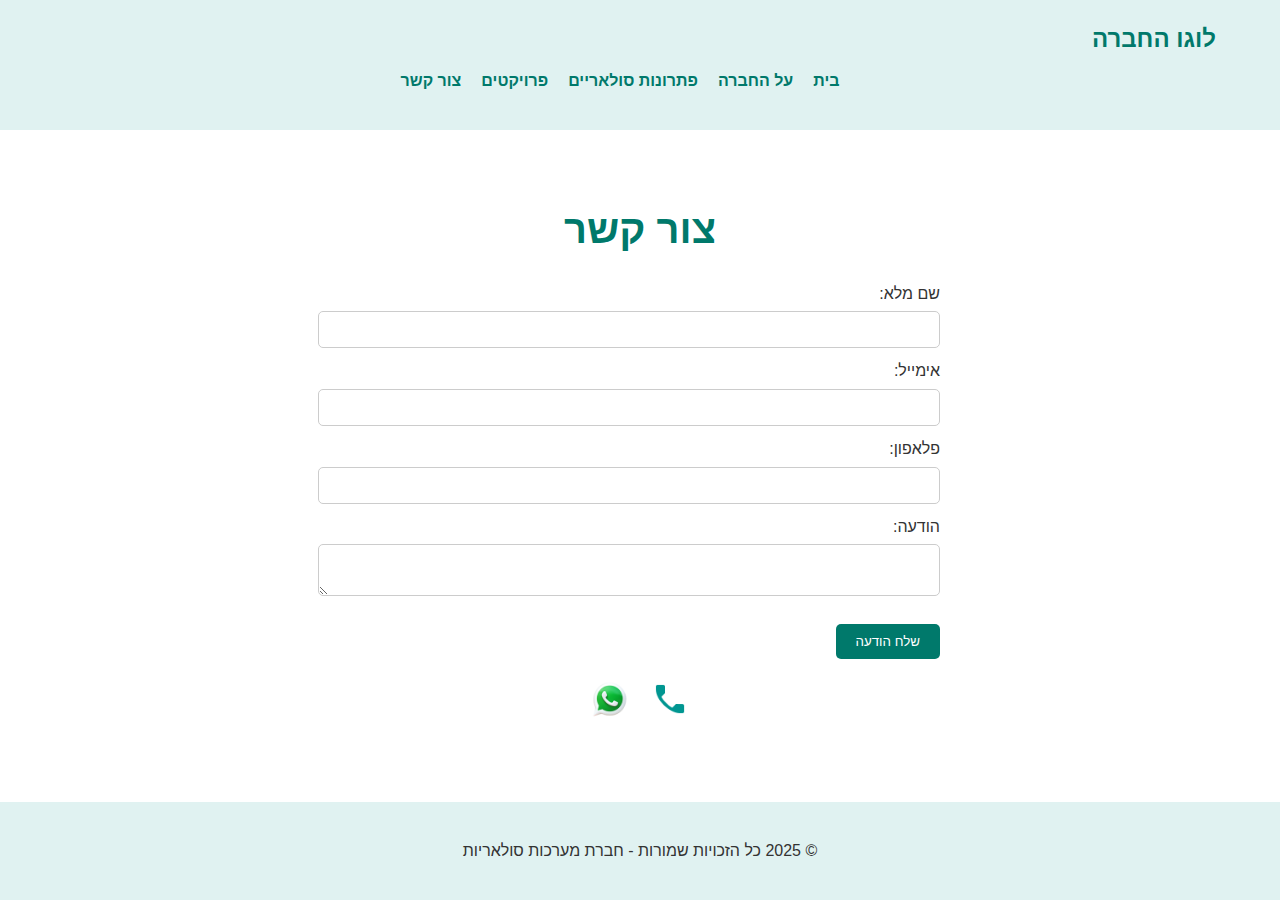
<file: contact.html>
<!DOCTYPE html>
<html lang="he">
<head>
  <meta charset="UTF-8">
  <meta name="viewport" content="width=device-width, initial-scale=1.0">
  <meta name="description" content="צור קשר לקבלת הצעת מחיר ופרטים נוספים על מערכות סולאריות">
  <meta name="keywords" content="צור קשר, הצעת מחיר, מערכות סולאריות, התקנה">
  <title>צור קשר</title>
  <link rel="stylesheet" href="assets/css/style.css">
</head>
<body>
  <!-- Header -->
  <header>
    <div class="container">
      <a href="index.html" class="logo">לוגו החברה</a>
      <nav>
        <ul>
          <li><a href="index.html">בית</a></li>
          <li><a href="about.html">על החברה</a></li>
          <li><a href="solutions.html">פתרונות סולאריים</a></li>
          <li><a href="projects.html">פרויקטים</a></li>
          <li><a href="contact.html">צור קשר</a></li>
        </ul>
      </nav>
    </div>
  </header>

  <!-- Main Content -->
  <main>
    <section class="contact">
      <h1>צור קשר</h1>
  <form 
    action="https://formspree.io/f/mdkeklpn" 
    method="POST"
    id="contactForm"
    >
    <!-- שדה נסתר שמגדיר לאן יפנה המשתמש לאחר שליחה מוצלחת -->
  <input type="hidden" name="_next" value="https://neo050.github.io/SolarSolutions/success.html">
  <label for="name">שם מלא:</label>
  <input type="text" id="name" name="name" required>

  <label for="email">אימייל:</label>
  <input type="email" id="email" name="email" required>

  <label for="phone">פלאפון:</label>
  <input type="number" id="phone" name="phone" required>

  <label for="message">הודעה:</label>
  <textarea id="message" name="message" required></textarea>
  <button type="submit" class="btn">שלח הודעה</button>
</form>

      <div class="contact-logos">
        <a href="tel:+972546656076">
          <img src="assets/img/phone-logo.png" alt="טלפון" class="logo-icon">
        </a>
        <a href="https://wa.me/972546656076" target="_blank">
          <img src="assets/img/whatsapp-logo.png" alt="וואצאפ" class="logo-icon">
        </a>
      </div>
    </section>
  </main>

  <!-- Footer -->
  <footer>
    <div class="container">
      <p>&copy; 2025 כל הזכויות שמורות - חברת מערכות סולאריות</p>
    </div>
  </footer>
  <script src="assets/js/main.js"></script>
</body>
</html>
</file>
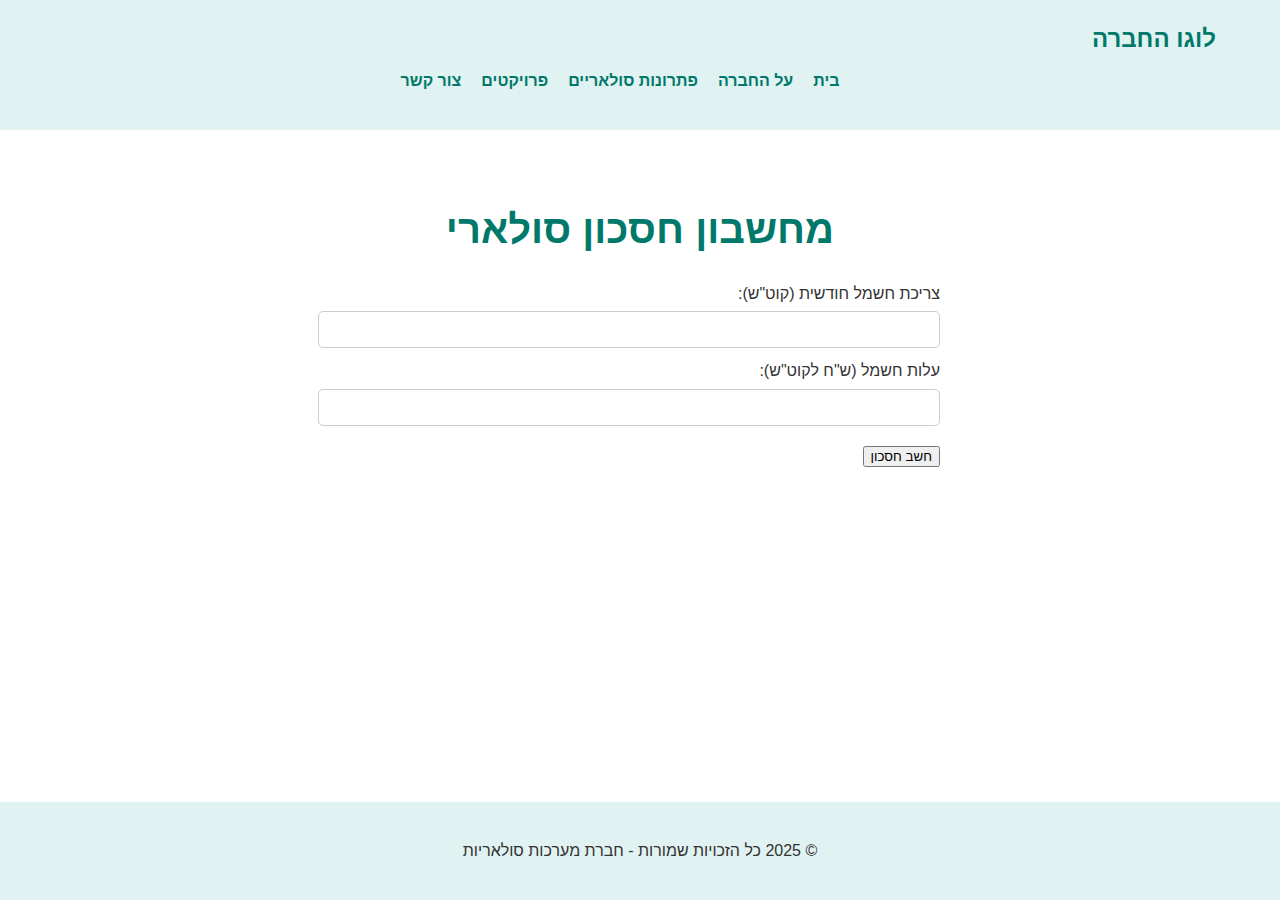
<file: solar-calculator.html>
<!DOCTYPE html>
<html lang="he">
<head>
  <meta charset="UTF-8">
  <meta name="viewport" content="width=device-width, initial-scale=1.0">
  <meta name="description" content="מחשבון חסכון סולארי להמחשת ההשפעה הכלכלית של התקנת מערכות סולאריות">
  <meta name="keywords" content="מחשבון חסכון, מערכות סולאריות, חיסכון בחשמל">
  <title>מחשבון חסכון סולארי</title>
  <link rel="stylesheet" href="assets/css/style.css">
</head>
<body>
  <!-- Header -->
  <header>
    <div class="container">
      <a href="index.html" class="logo">לוגו החברה</a>
      <nav>
        <ul>
          <li><a href="index.html">בית</a></li>
          <li><a href="about.html">על החברה</a></li>
          <li><a href="solutions.html">פתרונות סולאריים</a></li>
          <li><a href="projects.html">פרויקטים</a></li>
          <li><a href="contact.html">צור קשר</a></li>
        </ul>
      </nav>
    </div>
  </header>

  <!-- Main Content -->
  <main>
    <section class="calculator">
      <h1>מחשבון חסכון סולארי</h1>
      <form id="calculatorForm">
        <label for="monthlyUsage">צריכת חשמל חודשית (קוט"ש):</label>
        <input type="number" id="monthlyUsage" name="monthlyUsage" required>
        
        <label for="electricityCost">עלות חשמל (ש"ח לקוט"ש):</label>
        <input type="number" id="electricityCost" name="electricityCost" step="0.01" required>
        
        <button type="button" onclick="calculateSavings()" class="btn">חשב חסכון</button>
      </form>
      <div id="result"></div>
    </section>
  </main>

  <!-- Footer -->
  <footer>
    <div class="container">
      <p>&copy; 2025 כל הזכויות שמורות - חברת מערכות סולאריות</p>
    </div>
  </footer>
  <script src="assets/js/main.js"></script>
</body>
</html>
</file>
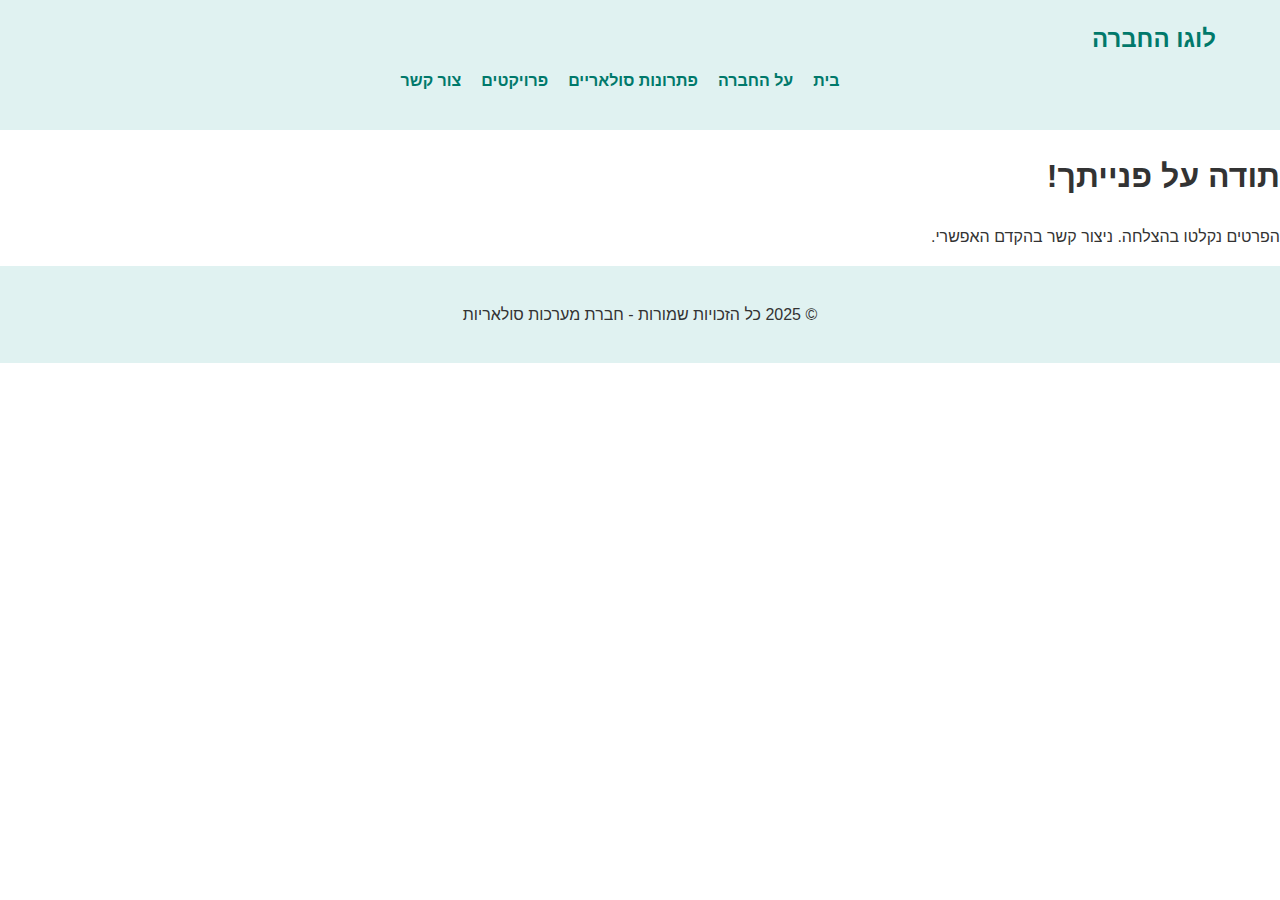
<file: success.html>
<!DOCTYPE html>
<html lang="he">
<head>
  <meta charset="UTF-8">
  <meta name="viewport" content="width=device-width, initial-scale=1.0">
  <title>הטופס נשלח בהצלחה</title>
  <link rel="stylesheet" href="assets/css/style.css">
</head>
<body>
  <header>
    <div class="container">
      <a href="index.html" class="logo">לוגו החברה</a>
      <nav>
        <ul>
          <li><a href="index.html">בית</a></li>
          <li><a href="about.html">על החברה</a></li>
          <li><a href="solutions.html">פתרונות סולאריים</a></li>
          <li><a href="projects.html">פרויקטים</a></li>
          <li><a href="contact.html">צור קשר</a></li>
        </ul>
      </nav>
    </div>
  </header>
  <main>
    <section class="contact-success">
      <h1>תודה על פנייתך!</h1>
      <p>הפרטים נקלטו בהצלחה. ניצור קשר בהקדם האפשרי.</p>
    </section>

    <footer>
      <div class="container">
        <p>&copy; 2025 כל הזכויות שמורות - חברת מערכות סולאריות</p>
      </div>
    </footer>
  </main>
</body>
</html>
</file>
<file: assets/css/style.css>
/* Reset בסיסי */
html, body {
  height: 100%;
  margin: 0;  /* כבר מוגדר ב-Reset, אך מומלץ לוודא שאין מרווחים */
  padding: 0;
}

body {
  display: flex;
  flex-direction: column;
  /* שאר הגדרות body שלך (גופן, רקע, כיוון RTL וכו') יכולות להישאר כאן */
  font-family: Arial, sans-serif;
  line-height: 1.6;
  background-color: #fff;
  color: #333;
  direction: rtl;
}

main {
  /* החלק המרכזי יתפוס את כל הגובה שנותר */
  flex: 1 0 auto;
}

footer {
  /* בטל את margin-top הקבוע אם הוא מונע "הידבקות" לתחתית */
  margin-top: auto;
  background-color: #e0f2f1;
  text-align: center;
  padding: 20px 0;
}
  /* הגדרת קונטיינר מרכזי */
  .container {
    width: 90%;
    max-width: 1200px;
    margin: 0 auto;
  }
  
  /* עיצוב Header */
  header {
    background-color: #e0f2f1;
    padding: 20px 0;
  }
  
  header .logo {
    font-size: 1.5em;
    font-weight: bold;
    color: #00796b;
    text-decoration: none;
  }
  
  nav ul {
    list-style: none;
    display: flex;
    gap: 20px;
    justify-content: center;
    margin-top: 10px;
  }
  
  nav ul li a {
    text-decoration: none;
    color: #00796b;
    font-weight: bold;
  }
  
  /* Hero Section */
  .hero {
    display: flex;
    flex-wrap: wrap;
    align-items: center;
    padding: 40px 0;
    background: #f1f8e9;
  }
  
  .hero-content {
    flex: 1 1 500px;
    padding: 20px;
  }
  
  .hero-content h1 {
    font-size: 2.5em;
    color: #00796b;
  }
  
  .hero-content p {
    margin: 20px 0;
    font-size: 1.2em;
  }
  
  .cta-buttons .btn {
    display: inline-block;
    background-color: #00796b;
    color: #fff;
    padding: 10px 20px;
    margin-right: 10px;
    text-decoration: none;
    border-radius: 5px;
  }
  
  .hero img {
    flex: 1 1 400px;
    max-width: 100%;
    height: auto;
  }
  
  /* Benefits Section */
  .benefits {
    padding: 40px 0;
    text-align: center;
  }
  
  .benefits h2 {
    font-size: 2em;
    margin-bottom: 20px;
    color: #00796b;
  }
  
  .benefits-grid {
    display: flex;
    flex-wrap: wrap;
    gap: 20px;
    justify-content: center;
  }
  
  .benefit-item {
    background-color: #e0f2f1;
    padding: 20px;
    border-radius: 5px;
    flex: 1 1 250px;
    max-width: 300px;
  }
  
  .benefit-item img {
    max-width: 100%;
    height: auto;
    margin-bottom: 10px;
  }
  
  /* Testimonials */
  .testimonials {
    background-color: #f1f8e9;
    padding: 40px 20px;
    text-align: center;
  }
  
  .testimonials h2 {
    font-size: 2em;
    margin-bottom: 20px;
    color: #00796b;
  }
  
  .testimonial {
    font-style: italic;
    margin: 20px auto;
    max-width: 800px;
  }
  
  /* About Section */
  .about {
    padding: 40px 20px;
    text-align: center;
  }
  
  .about h1 {
    font-size: 2.5em;
    margin-bottom: 20px;
    color: #00796b;
  }
  
  .about p {
    font-size: 1.2em;
    margin-bottom: 20px;
  }
  
  /* Solutions Section */
  .solutions {
    padding: 40px 20px;
    text-align: center;
  }
  
  .solutions h1 {
    font-size: 2.5em;
    margin-bottom: 20px;
    color: #00796b;
  }
  
  .solution-list {
    display: flex;
    flex-wrap: wrap;
    gap: 20px;
    justify-content: center;
  }
  
  .solution-item {
    background-color: #e0f2f1;
    padding: 20px;
    border-radius: 5px;
    flex: 1 1 250px;
    max-width: 300px;
  }
  
  .solution-item img {
    max-width: 100%;
    height: auto;
    margin-bottom: 10px;
  }
  
  /* Projects Section */
  .projects {
    padding: 40px 20px;
    text-align: center;
  }
  
  .projects h1 {
    font-size: 2.5em;
    margin-bottom: 20px;
    color: #00796b;
  }
  
  .projects-grid {
    display: flex;
    flex-wrap: wrap;
    gap: 20px;
    justify-content: center;
  }
  
  .project-item {
    background-color: #e0f2f1;
    padding: 20px;
    border-radius: 5px;
    flex: 1 1 250px;
    max-width: 300px;
  }
  
  .project-item img {
    max-width: 100%;
    height: auto;
    margin-bottom: 10px;
  }
  
  /* Contact Section */
  .contact {
    padding: 40px 20px;
    text-align: center;
  }
  
  .contact h1 {
    font-size: 2.5em;
    margin-bottom: 20px;
    color: #00796b;
  }
  
  .contact form {
    max-width: 600px;
    margin: 0 auto;
    text-align: right;
  }
  
  .contact form label {
    display: block;
    margin: 10px 0 5px;
  }
  
  .contact form input, .contact form textarea {
    width: 100%;
    padding: 10px;
    border: 1px solid #ccc;
    border-radius: 5px;
  }
  
  .contact form button {
    margin-top: 20px;
    background-color: #00796b;
    color: #fff;
    border: none;
    padding: 10px 20px;
    border-radius: 5px;
    cursor: pointer;
  }
  
  /* Calculator Section */
  .calculator {
    padding: 40px 20px;
    text-align: center;
  }
  
  .calculator h1 {
    font-size: 2.5em;
    margin-bottom: 20px;
    color: #00796b;
  }
  
  .calculator form {
    max-width: 600px;
    margin: 0 auto;
    text-align: right;
  }
  
  .calculator form label {
    display: block;
    margin: 10px 0 5px;
  }
  
  .calculator form input {
    width: 100%;
    padding: 10px;
    border: 1px solid #ccc;
    border-radius: 5px;
  }
  
  .calculator .btn {
    margin-top: 20px;
  }
  
 
  
  /* Responsive */
  @media (max-width: 768px) {
    .hero {
      flex-direction: column;
    }
    
    nav ul {
      flex-direction: column;
      gap: 10px;
    }
  }
  
  /* עיצוב ללוגואים בדף צור קשר */
.contact-logos {
    display: flex;
    justify-content: center;
    gap: 20px;
    align-items: center;
    margin-top: 20px;
  }
  
.logo-icon {
    width: 40px;
    height: 40px;
    transition: transform 0.3s ease;
  }
  
.logo-icon:hover {
    transform: scale(1.1);
  }
  
  /* התאמה למסכים קטנים */
  @media (max-width: 768px) {
    .logo-icon {
      width: 30px;
      height: 30px;
    }
  }
</file>
